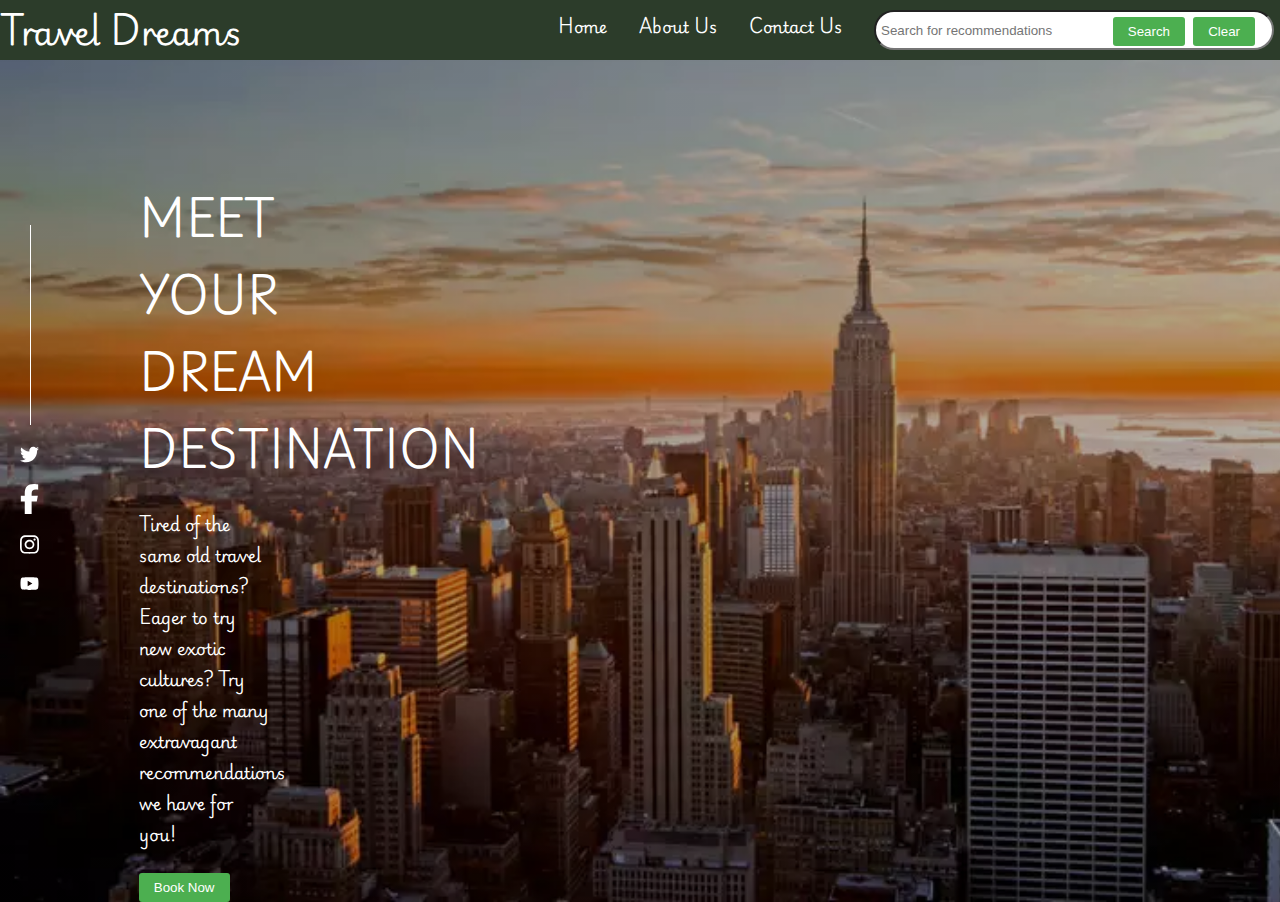
<file: index.html>
<!DOCTYPE html>
<html lang="en">
<head>
  <!-- <meta charset="UTF-8"> -->
  <title>Travel Dreams</title>
  <link rel="stylesheet" href="./travel_recommendation.css">
</head>
<body>
    <div class="navbar">
   <nav><h1>Travel Dreams</h1>
<ul>
  <li><a href="./index.html" id="home">Home </a></li>
  <li><a href="./travel_rec_about.html" id="about">About Us </a></li>
  <li><a href="./travel_rec_contact.html" id="contact">Contact Us </a></li>
  <div class = "input-wrapper">
  <li><input type="text" id="placeInput" placeholder="Search for recommendations">  </li>
    <div class = "button-container">
      <li><button id='btnSearch'>Search</button>
      <li><button id='btnClear'>Clear</button>
    </div>
  </li>
  </div>
</ul>
</nav>
</div>
<div class="body">
<div class="social_media">
    <div class="vl"></div>
    <img src="./Images/twitter.svg">
    <img class="facebook" src="./Images/facebook.svg">
    <img src="./Images/instagram.svg">
    <img src="./Images/youtube.svg">
</div>
<div class="container">
<h1>MEET YOUR DREAM DESTINATION</h1>
<div id="desc">
<p>Tired of the same old travel destinations? Eager to try new exotic cultures? Try one of the many extravagant recommendations we have for you!</p>
</div>
<div>
<button id="book">Book Now</button>
</div>
</div>
<div class="searchPlace">
    <div id="result"></div>
</div>
</div>
<script src="./travel_recommendation.js"></script>
</body>
</html>
</file>
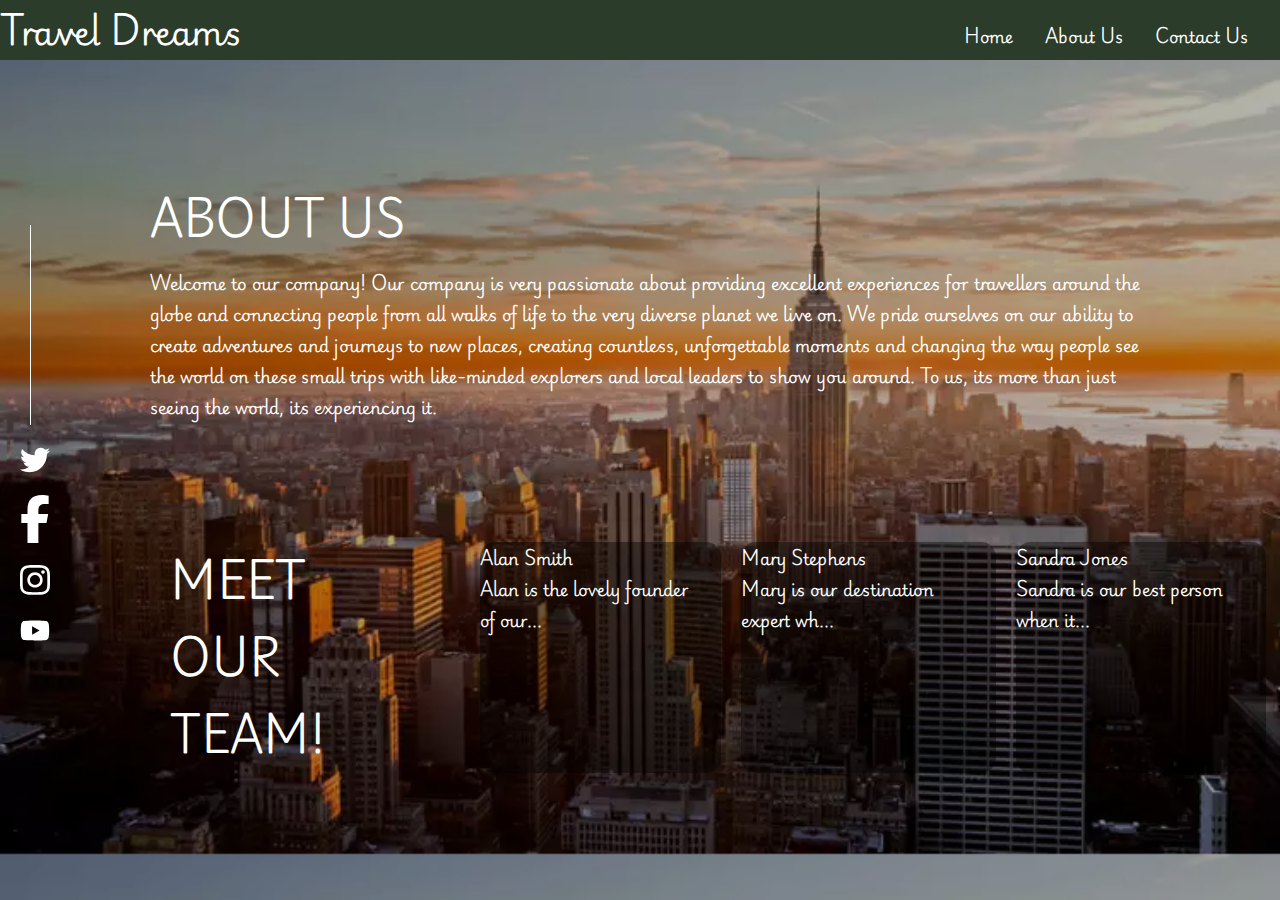
<file: travel_rec_about.html>
<!DOCTYPE html>
<html lang="en">
<head>
  <!-- <meta charset="UTF-8"> -->
  <title>Travel Dreams</title>
  <link rel="stylesheet" href="./travel_recommendation.css">
</head>
<body>
    <div class="navbar">
   <nav><h1>Travel Dreams</h1>
<ul>
  <li><a href="./index.html" id="home">Home </a></li>
  <li><a href="./travel_rec_about.html" id="about">About Us </a></li>
  <li><a href="./travel_rec_contact.html" id="contact">Contact Us </a></li>
  <div class = "input-wrapper">    
  </li>
  </div>
</ul>
</nav>
</div>
<div class="body">
<div class="social_media">
    <div class="vl"></div>
    <img src="./Images/twitter.svg">
    <img src="./Images/facebook.svg">
    <img src="./Images/instagram.svg">
    <img src="./Images/youtube.svg">
</div>
<div class="about_body">
<div class="about_us">
<h1>ABOUT US</h1>
<div>
<p>Welcome to our company! Our company is very passionate about providing excellent experiences for travellers around the globe and connecting people from
    all walks of life to the very diverse planet we live on. We pride ourselves on our ability to create adventures and journeys to new places, creating 
    countless, unforgettable moments and changing the way people see the world on these small trips with like-minded explorers and local leaders to show
    you around. To us, its more than just seeing the world, its experiencing it. </p>
</div>
</div>
<div class="our_team">
    <h1>MEET OUR TEAM!</h1>
    <div class="team">
    <div class="d1">
    <p>Alan Smith</p>
    <p>Alan is the lovely founder of our...</p>
    </div>
    <div class="d2">
    <p>Mary Stephens</p>
    <p>Mary is our destination expert wh...</p>
    </div>
    <div class="d3">
    <p>Sandra Jones</p>
    <p>Sandra is our best person when it...</p>
    </div>
    </div>
</div>
    </div>
</div>
<script src="./travel_recommendation.js"></script>
</body>
</html>
</file>
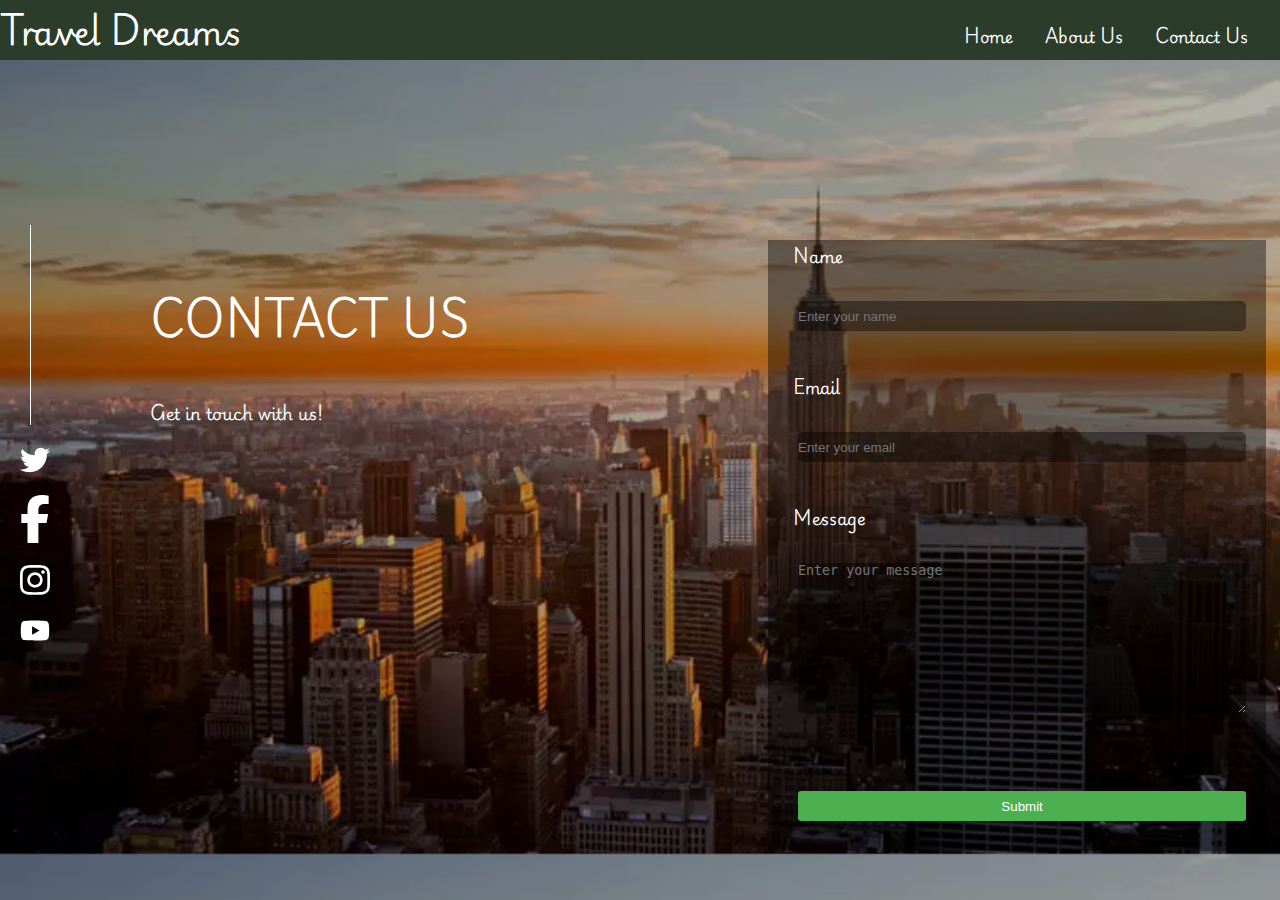
<file: travel_rec_contact.html>
<!DOCTYPE html>
<html lang="en">
<head>
  <!-- <meta charset="UTF-8"> -->
  <title>Travel Dreams</title>
  <link rel="stylesheet" href="./travel_recommendation.css">
</head>
<body>
    <div class="navbar">
   <nav><h1>Travel Dreams</h1>
<ul>
  <li><a href="./index.html" id="home">Home </a></li>
  <li><a href="./travel_rec_about.html" id="about">About Us </a></li>
  <li><a href="./travel_rec_contact.html" id="contact">Contact Us </a></li>
  <div class = "input-wrapper">    
  </li>
  </div>
</ul>
</nav>
</div>
<div class="body">
<div class="social_media">
    <div class="vl"></div>
    <img src="./Images/twitter.svg">
    <img src="./Images/facebook.svg">
    <img src="./Images/instagram.svg">
    <img src="./Images/youtube.svg">
</div>
<div class="contact_body">
<div class="contact_us">
<h1>CONTACT US</h1>
<div>
<p>Get in touch with us! </p>
</div>
</div>
<form id="contactForm">
    <div class="label">
      <label for="name">Name</label>
      <input type="text" id="contact_txt" name="name" placeholder="Enter your name" required>
    </div>
    <div class="label">
      <label for="email">Email</label>
      <input type="email" id="contact_txt" name="email" placeholder="Enter your email" required>
    </div>
    <div class="label">
      <label for="message">Message</label>
      <textarea id="message" name="message" rows="10" placeholder="Enter your message" required></textarea>
    </div>
    <button id="submit" type="submit" onclick="thankyou()">Submit</button>
  </form>
    </div>
</div>
<script src="./travel_recommendation.js"></script>
</body>
</html>
</file>
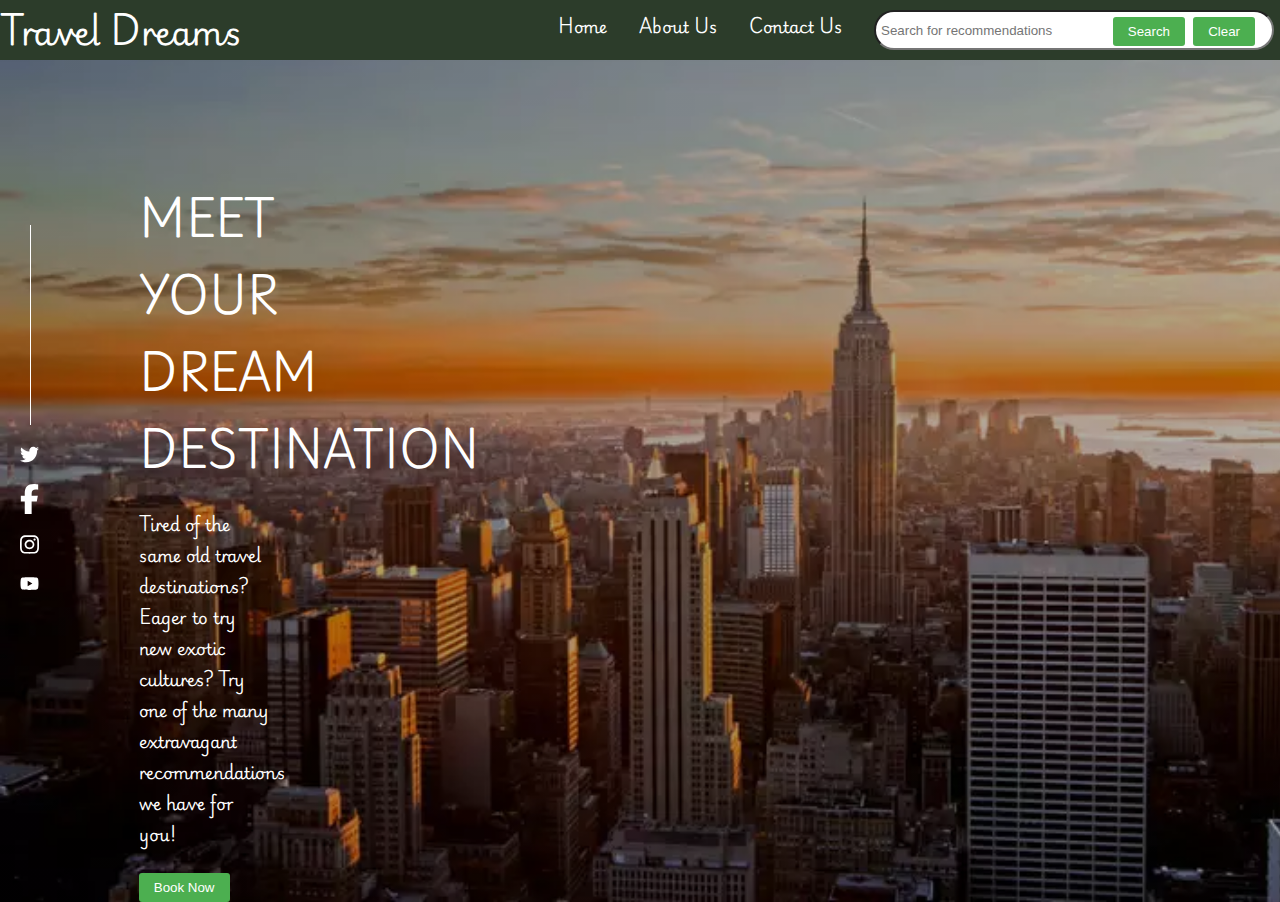
<file: travel_recommendation.html>
<!DOCTYPE html>
<html lang="en">
<head>
  <!-- <meta charset="UTF-8"> -->
  <title>Travel Dreams</title>
  <link rel="stylesheet" href="./travel_recommendation.css">
</head>
<body>
    <div class="navbar">
   <nav><h1>Travel Dreams</h1>
<ul>
  <li><a href="./travel_recommendation.html" id="home">Home </a></li>
  <li><a href="./travel_rec_about.html" id="about">About Us </a></li>
  <li><a href="./travel_rec_contact.html" id="contact">Contact Us </a></li>
  <div class = "input-wrapper">
  <li><input type="text" id="placeInput" placeholder="Search for recommendations">  </li>
    <div class = "button-container">
      <li><button id='btnSearch'>Search</button>
      <li><button id='btnClear'>Clear</button>
    </div>
  </li>
  </div>
</ul>
</nav>
</div>
<div class="body">
<div class="social_media">
    <div class="vl"></div>
    <img src="./Images/twitter.svg">
    <img class="facebook" src="./Images/facebook.svg">
    <img src="./Images/instagram.svg">
    <img src="./Images/youtube.svg">
</div>
<div class="container">
<h1>MEET YOUR DREAM DESTINATION</h1>
<div id="desc">
<p>Tired of the same old travel destinations? Eager to try new exotic cultures? Try one of the many extravagant recommendations we have for you!</p>
</div>
<div>
<button id="book">Book Now</button>
</div>
</div>
<div class="searchPlace">
    <div id="result"></div>
</div>
</div>
<script src="./travel_recommendation.js"></script>
</body>
</html>
</file>
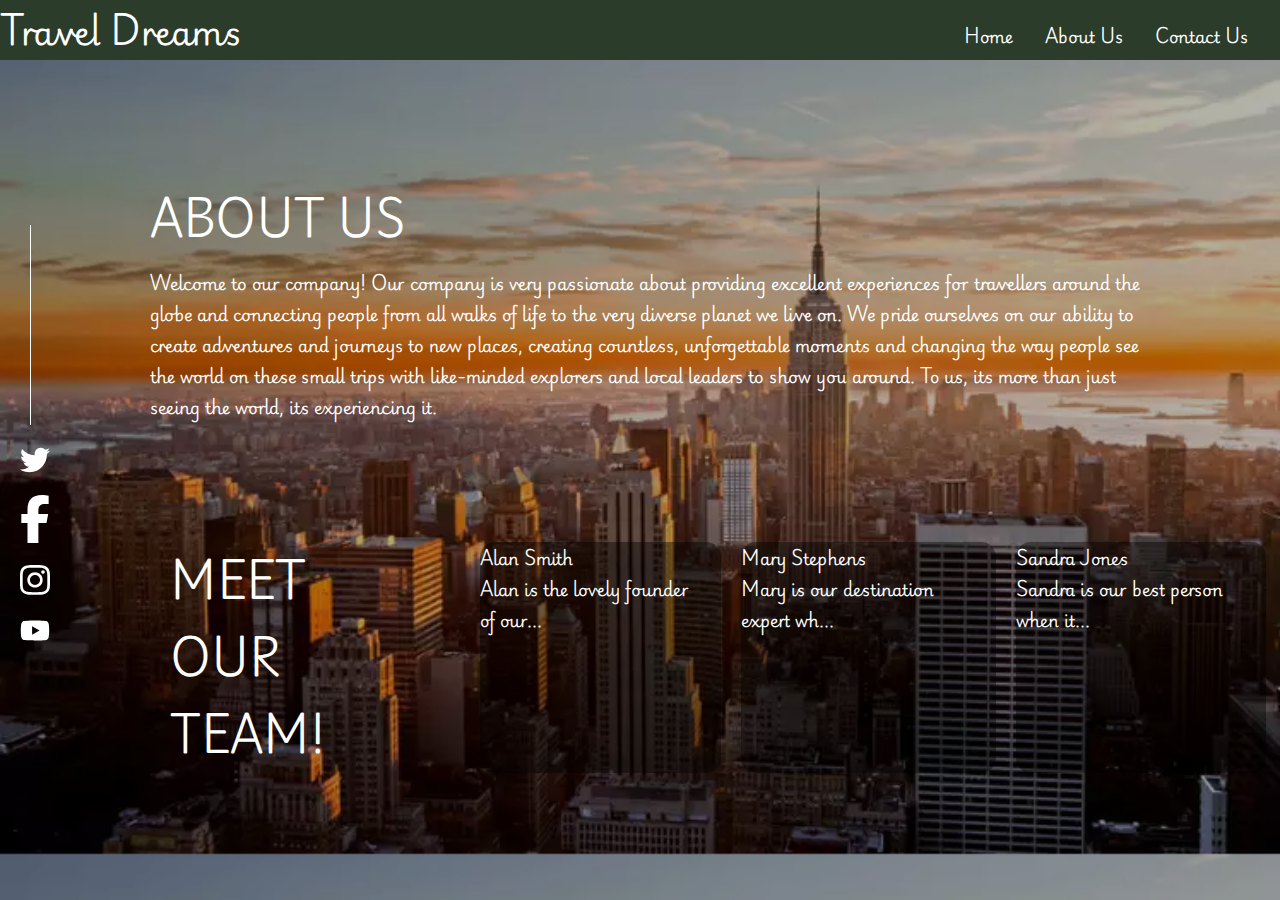
<file: travelRecommendation/travel_rec_about.html>
<!DOCTYPE html>
<html lang="en">
<head>
  <!-- <meta charset="UTF-8"> -->
  <title>Travel Dreams</title>
  <link rel="stylesheet" href="./travel_recommendation.css">
</head>
<body>
    <div class="navbar">
   <nav><h1>Travel Dreams</h1>
<ul>
  <li><a href="./travel_recommendation.html" id="home">Home </a></li>
  <li><a href="./travel_rec_about.html" id="about">About Us </a></li>
  <li><a href="./travel_rec_contact.html" id="contact">Contact Us </a></li>
  <div class = "input-wrapper">    
  </li>
  </div>
</ul>
</nav>
</div>
<div class="body">
<div class="social_media">
    <div class="vl"></div>
    <img src="./Images/twitter.svg">
    <img src="./Images/facebook.svg">
    <img src="./Images/instagram.svg">
    <img src="./Images/youtube.svg">
</div>
<div class="about_body">
<div class="about_us">
<h1>ABOUT US</h1>
<div>
<p>Welcome to our company! Our company is very passionate about providing excellent experiences for travellers around the globe and connecting people from
    all walks of life to the very diverse planet we live on. We pride ourselves on our ability to create adventures and journeys to new places, creating 
    countless, unforgettable moments and changing the way people see the world on these small trips with like-minded explorers and local leaders to show
    you around. To us, its more than just seeing the world, its experiencing it. </p>
</div>
</div>
<div class="our_team">
    <h1>MEET OUR TEAM!</h1>
    <div class="team">
    <div class="d1">
    <p>Alan Smith</p>
    <p>Alan is the lovely founder of our...</p>
    </div>
    <div class="d2">
    <p>Mary Stephens</p>
    <p>Mary is our destination expert wh...</p>
    </div>
    <div class="d3">
    <p>Sandra Jones</p>
    <p>Sandra is our best person when it...</p>
    </div>
    </div>
</div>
    </div>
</div>
<script src="./travel_recommendation.js"></script>
</body>
</html>
</file>
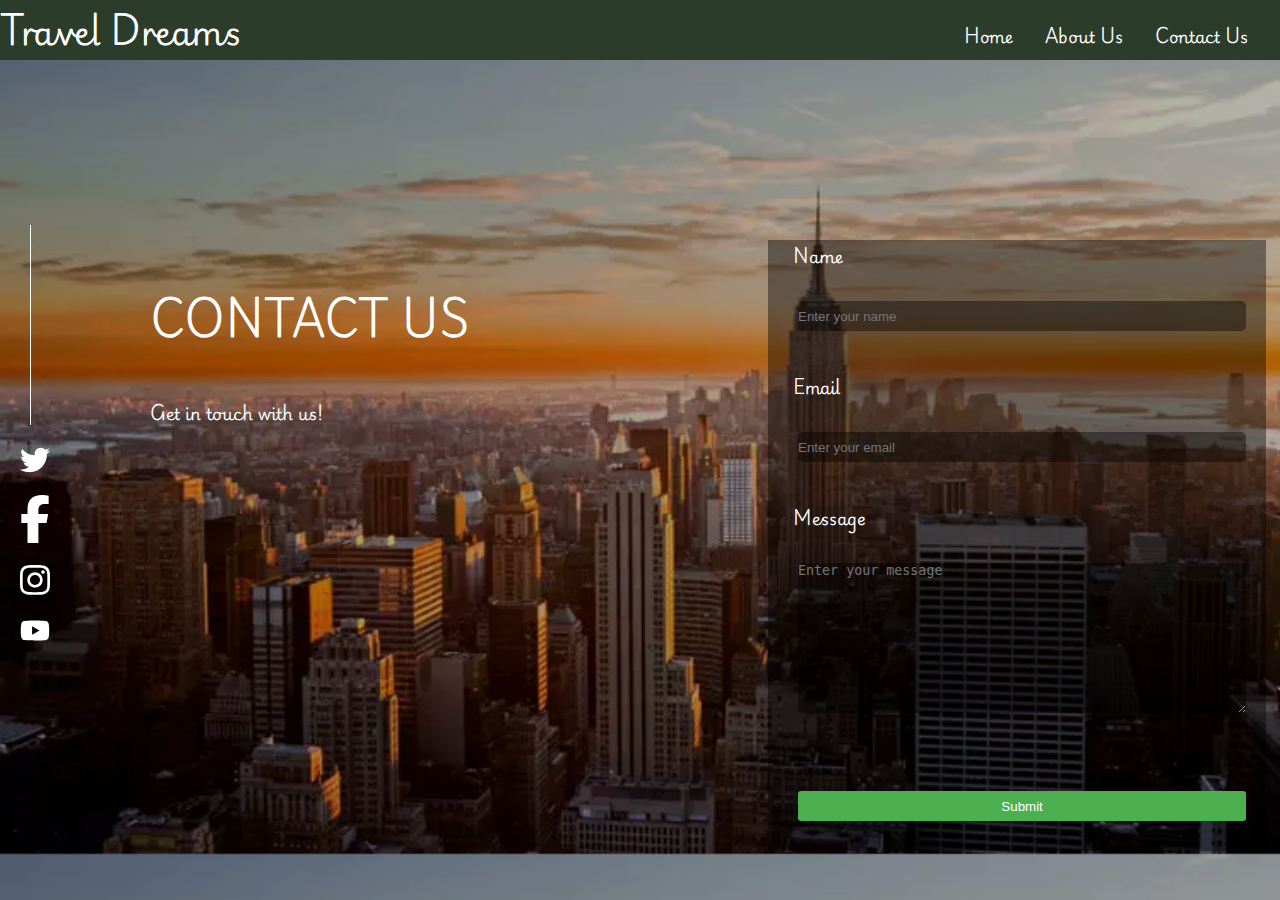
<file: travelRecommendation/travel_rec_contact.html>
<!DOCTYPE html>
<html lang="en">
<head>
  <!-- <meta charset="UTF-8"> -->
  <title>Travel Dreams</title>
  <link rel="stylesheet" href="./travel_recommendation.css">
</head>
<body>
    <div class="navbar">
   <nav><h1>Travel Dreams</h1>
<ul>
  <li><a href="./travel_recommendation.html" id="home">Home </a></li>
  <li><a href="./travel_rec_about.html" id="about">About Us </a></li>
  <li><a href="./travel_rec_contact.html" id="contact">Contact Us </a></li>
  <div class = "input-wrapper">    
  </li>
  </div>
</ul>
</nav>
</div>
<div class="body">
<div class="social_media">
    <div class="vl"></div>
    <img src="./Images/twitter.svg">
    <img src="./Images/facebook.svg">
    <img src="./Images/instagram.svg">
    <img src="./Images/youtube.svg">
</div>
<div class="contact_body">
<div class="contact_us">
<h1>CONTACT US</h1>
<div>
<p>Get in touch with us! </p>
</div>
</div>
<form id="contactForm">
    <div class="label">
      <label for="name">Name</label>
      <input type="text" id="contact_txt" name="name" placeholder="Enter your name" required>
    </div>
    <div class="label">
      <label for="email">Email</label>
      <input type="email" id="contact_txt" name="email" placeholder="Enter your email" required>
    </div>
    <div class="label">
      <label for="message">Message</label>
      <textarea id="message" name="message" rows="10" placeholder="Enter your message" required></textarea>
    </div>
    <button id="submit" type="submit" onclick="thankyou()">Submit</button>
  </form>
    </div>
</div>
<script src="./travel_recommendation.js"></script>
</body>
</html>
</file>
<file: travel_recommendation.css>
/* Basic CSS for the navigation bar */
@import url('https://fonts.googleapis.com/css2?family=Playwrite+NG+Modern:wght@100..400&display=swap');

*{
    margin: 0;
    padding: 0;
    box-sizing: border-box;
}

/*nav bar*/
nav {
    background-color: #2c3c2a;
    display: flex;
    align-items: center;
    justify-content: space-between;
    height: 60px;
    
  }
  
  nav ul {
    list-style-type: none;
    display: flex;
    flex-direction: row;
    gap: 30px;
    margin-top: 10px;
    /* padding: 0; */
  }
  
  nav ul li {
    display: inline;
    margin-right: 2px;
  }
  
  nav a {
    text-decoration: none;
    color: #ffffff;
    font-weight: bold;
  }
  
  nav h1 {
    color: #ffff;
  }
  /* Basic CSS for the form elements */
  body {
    font-family: "Playwrite NG Modern", cursive;    /* margin: 20px; */
    background-image: linear-gradient(rgba(0, 0, 0, 0.3),
    rgba(0, 0, 0, 0.3)), url("./Images/skyline.jpg");
    background-size: cover;
  }
  
/*home page*/
  #placeInput{
    width: 400px;
    height: 40px;
    padding: 5px;
    padding-right: 40px; 
    border-radius: 100px;
    margin-bottom: 10px;
  }
  
  /* Basic CSS for the report section */
  h2 {
    margin-top: 30px;
  }

  .input-wrapper { 
    position: relative; 
    display: flex; 
} 
.body{
    display: flex;
    flex-direction: row;
}
.social_media{
    display: flex;
    flex-direction: column;
    width: 30px;
    margin-top: 165px;
    margin-left: 20px;
    gap: 20px;
}

#result{
    background-color: rgba(0, 0, 0, 0.4);
    border-radius: 15px;   
  width: 500px;
  margin-top: 150px;
  margin-right: 200px;
  display: flex;
  align-items: center;
  flex-direction: column;
  color: white;
}

#result img{
    width: 200px;
    height: 100px;
  }

#result p{
  margin-left: 20px;
}

.vl {
    border-left: 1px solid white;
    height: 200px;
    margin-left: 10px;
  }

.social_media .facebook{
    height:30px;
}

.container{
    display:flex;
    justify-content: left;
    align-items: left;
    flex-direction: column;
    gap: 20px;
    margin-left: 100px;
    margin-top: 120px;
}

.container h1{
    color: #ffff;
    width: 30%;
    font-size: 40px;
}

.container p{
    color: #ffff;
    width: 30%;
}

#btnClear{
    position: absolute;
    top: 7px;
    right: 25px;
    padding: 7px 15px;
    background-color: #4CAF50;
    color: white;
    border: none;
    cursor: pointer;
    border-radius: 3px;
  }

  #btnSearch{
    position: absolute;
    top: 7px;
    right: 95px;
    padding: 7px 15px;
    background-color: #4CAF50;
    color: white;
    border: none;
    cursor: pointer;
    border-radius: 3px;
  }
  
  #btnSearch:hover {
    background-color: #45a049;
  }

  #btnClear:hover {
    background-color: #45a049;
  }

  #book{
    padding: 7px 15px;
    background-color: #4CAF50;
    color: white;
    border: none;
    cursor: pointer;
    border-radius: 3px;
  }

  #book:hover {
    background-color: #45a049;
  }

/*about us page*/
.about_body{
    display: flex;
    flex-direction: column;
    width: 95%;
}

.about_us{
    display:flex;
    justify-content: left;
    align-items: left;
    flex-direction: column;
    gap: 10px;
    margin-left: 100px;
    margin-top: 120px;
}

.about_us h1{
    color: #ffff;
    width: 30%;
    font-size: 40px;
}

.about_us p{
    color: #ffff;
    width: 90%;
}

.our_team{
    display:flex;
    justify-content: left;
    align-items: left;
    flex-direction: row;
    gap: 200px;
    margin-left: 120px;
    margin-top: 120px;
}

.our_team h1{
    color: #ffff;
    width: 10%;
    font-size: 40px;
}

.our_team p{
    color: #ffff;
    width: 90%;
}

.team{
    display: flex;
    flex-direction: row;
    gap: 20px;
    justify-content: center;
}

.d1{
    background-color: rgba(0, 0, 0, 0.4);
    border-radius: 15px;
}

.d2{
    background-color: rgba(0, 0, 0, 0.4);
    border-radius: 15px;}

.d3{
    background-color: rgba(0, 0, 0, 0.4);
    border-radius: 15px;}

/*contact us page*/
.contact_body{
    display: flex;
    flex-direction: row;
    width: 95%;
}

.contact_us{
    display:flex;
    justify-content: left;
    align-items: left;
    flex-direction: column;
    gap: 40px;
    margin-left: 100px;
    margin-top: 220px;
    width: 100%;
}

.contact_us h1{
    color: #ffff;
    width: 100%;
    font-size: 40px;
}

.contact_us p{
    color: #ffff;
    width: 90%;
}

#contactForm{
    display:flex;
    justify-content: left;
    flex-direction: column;
    gap: 10px;
    margin-left: 120px;
    margin-top: 180px;
    background-color: rgba(0, 0, 0, 0.4);
    width: 100%;
}

label {
    display: inline-block;
    width: 100px;
    color: white;
    margin-left: 25px;
  }

#contact_txt{
    width: 90%;
    height: 30px;
    margin: 30px;
    background-color: rgba(0, 0, 0, 0.4);
    border-radius: 5px;
    border: none;
    color: white;
}

#message{
    width: 90%;
    margin: 30px;
    background-color: rgba(0, 0, 0, 0.4);
    border-radius: 5px;
    border: none;
    color: white;
}

#submit{
    background-color: #4CAF50;
    color: white;
    border: none;
    cursor: pointer;
    border-radius: 3px;
    width: 90%;
    height: 30px;
    margin: 30px;
    }
    
#submit:hover {
background-color: #45a049;
}
</file>
<file: travelRecommendation/travel_recommendation.css>
/* Basic CSS for the navigation bar */
@import url('https://fonts.googleapis.com/css2?family=Playwrite+NG+Modern:wght@100..400&display=swap');

*{
    margin: 0;
    padding: 0;
    box-sizing: border-box;
}

/*nav bar*/
nav {
    background-color: #2c3c2a;
    display: flex;
    align-items: center;
    justify-content: space-between;
    height: 60px;
    
  }
  
  nav ul {
    list-style-type: none;
    display: flex;
    flex-direction: row;
    gap: 30px;
    margin-top: 10px;
    /* padding: 0; */
  }
  
  nav ul li {
    display: inline;
    margin-right: 2px;
  }
  
  nav a {
    text-decoration: none;
    color: #ffffff;
    font-weight: bold;
  }
  
  nav h1 {
    color: #ffff;
  }
  /* Basic CSS for the form elements */
  body {
    font-family: "Playwrite NG Modern", cursive;    /* margin: 20px; */
    background-image: linear-gradient(rgba(0, 0, 0, 0.3),
    rgba(0, 0, 0, 0.3)), url("./Images/skyline.jpg");
    background-size: cover;
  }
  
/*home page*/
  #placeInput{
    width: 400px;
    height: 40px;
    padding: 5px;
    padding-right: 40px; 
    border-radius: 100px;
    margin-bottom: 10px;
  }
  
  /* Basic CSS for the report section */
  h2 {
    margin-top: 30px;
  }

  .input-wrapper { 
    position: relative; 
    display: flex; 
} 
.body{
    display: flex;
    flex-direction: row;
}
.social_media{
    display: flex;
    flex-direction: column;
    width: 30px;
    margin-top: 165px;
    margin-left: 20px;
    gap: 20px;
}

#result{
    background-color: rgba(0, 0, 0, 0.4);
    border-radius: 15px;   
  width: 500px;
  margin-top: 150px;
  margin-right: 200px;
  display: flex;
  align-items: center;
  flex-direction: column;
  color: white;
}

#result img{
    width: 200px;
    height: 100px;
  }

.vl {
    border-left: 1px solid white;
    height: 200px;
    margin-left: 10px;
  }

.social_media .facebook{
    height:30px;
}

.container{
    display:flex;
    justify-content: left;
    align-items: left;
    flex-direction: column;
    gap: 20px;
    margin-left: 100px;
    margin-top: 120px;
}

.container h1{
    color: #ffff;
    width: 30%;
    font-size: 40px;
}

.container p{
    color: #ffff;
    width: 30%;
}

#btnClear{
    position: absolute;
    top: 7px;
    right: 25px;
    padding: 7px 15px;
    background-color: #4CAF50;
    color: white;
    border: none;
    cursor: pointer;
    border-radius: 3px;
  }

  #btnSearch{
    position: absolute;
    top: 7px;
    right: 95px;
    padding: 7px 15px;
    background-color: #4CAF50;
    color: white;
    border: none;
    cursor: pointer;
    border-radius: 3px;
  }
  
  #btnSearch:hover {
    background-color: #45a049;
  }

  #btnClear:hover {
    background-color: #45a049;
  }

  #book{
    padding: 7px 15px;
    background-color: #4CAF50;
    color: white;
    border: none;
    cursor: pointer;
    border-radius: 3px;
  }

  #book:hover {
    background-color: #45a049;
  }

/*about us page*/
.about_body{
    display: flex;
    flex-direction: column;
    width: 95%;
}

.about_us{
    display:flex;
    justify-content: left;
    align-items: left;
    flex-direction: column;
    gap: 10px;
    margin-left: 100px;
    margin-top: 120px;
}

.about_us h1{
    color: #ffff;
    width: 30%;
    font-size: 40px;
}

.about_us p{
    color: #ffff;
    width: 90%;
}

.our_team{
    display:flex;
    justify-content: left;
    align-items: left;
    flex-direction: row;
    gap: 200px;
    margin-left: 120px;
    margin-top: 120px;
}

.our_team h1{
    color: #ffff;
    width: 10%;
    font-size: 40px;
}

.our_team p{
    color: #ffff;
    width: 90%;
}

.team{
    display: flex;
    flex-direction: row;
    gap: 20px;
    justify-content: center;
}

.d1{
    background-color: rgba(0, 0, 0, 0.4);
    border-radius: 15px;
}

.d2{
    background-color: rgba(0, 0, 0, 0.4);
    border-radius: 15px;}

.d3{
    background-color: rgba(0, 0, 0, 0.4);
    border-radius: 15px;}

/*contact us page*/
.contact_body{
    display: flex;
    flex-direction: row;
    width: 95%;
}

.contact_us{
    display:flex;
    justify-content: left;
    align-items: left;
    flex-direction: column;
    gap: 40px;
    margin-left: 100px;
    margin-top: 220px;
    width: 100%;
}

.contact_us h1{
    color: #ffff;
    width: 100%;
    font-size: 40px;
}

.contact_us p{
    color: #ffff;
    width: 90%;
}

#contactForm{
    display:flex;
    justify-content: left;
    flex-direction: column;
    gap: 10px;
    margin-left: 120px;
    margin-top: 180px;
    background-color: rgba(0, 0, 0, 0.4);
    width: 100%;
}

label {
    display: inline-block;
    width: 100px;
    color: white;
    margin-left: 25px;
  }

#contact_txt{
    width: 90%;
    height: 30px;
    margin: 30px;
    background-color: rgba(0, 0, 0, 0.4);
    border-radius: 5px;
    border: none;
    color: white;
}

#message{
    width: 90%;
    margin: 30px;
    background-color: rgba(0, 0, 0, 0.4);
    border-radius: 5px;
    border: none;
    color: white;
}

#submit{
    background-color: #4CAF50;
    color: white;
    border: none;
    cursor: pointer;
    border-radius: 3px;
    width: 90%;
    height: 30px;
    margin: 30px;
    }
    
#submit:hover {
background-color: #45a049;
}
</file>
